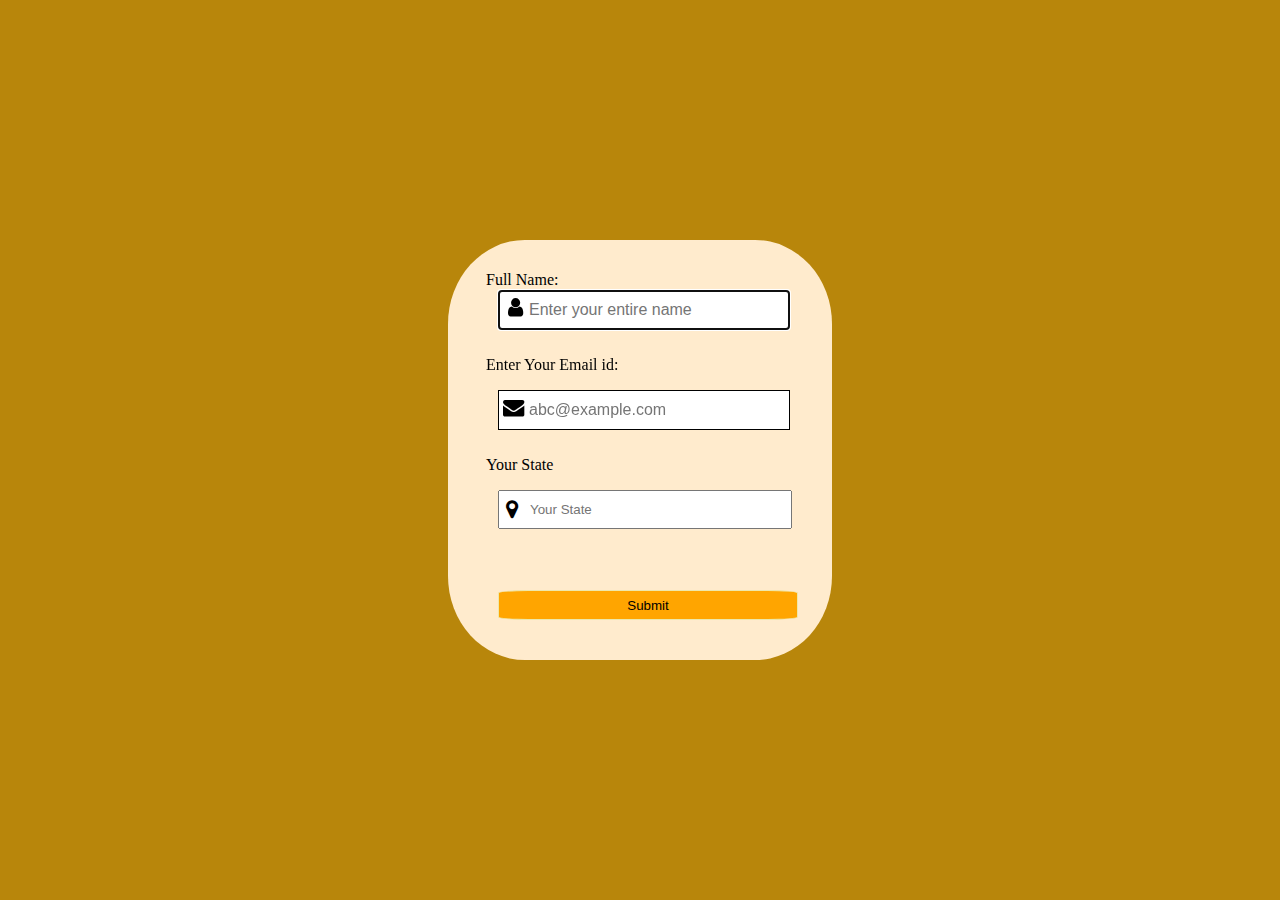
<file: form.html>
<!DOCTYPE html>
<html>
    <head>
        <meta charset="UTF-8">
        <meta name="viewport" content="width=device-width, initial-scale=1.0"> <!-- displays site properly based on user's device -->
        <title>Form for joining Community to spread awareness</title>
        <link href="formstyle.css" rel="stylesheet">
        <link href="https://cdnjs.cloudflare.com/ajax/libs/font-awesome/4.7.0/css/font-awesome.min.css" rel="stylesheet">
        <script src="form.js"></script>
    </head>
    <body>
        <div>              
                <p id="name">Full Name:</p>
                <input type="text" autocomplete="off" id = "nameinput" placeholder="Enter your entire name" autofocus>
                <i class="fa fa-user fa-lg fa-fw" id="usericon"></i>
                <p id="email">Enter Your Email id:</p>
                <input type="text" autocomplete="off" id="emailinput" placeholder="abc@example.com">
                <i class="fa fa-envelope fa-lg fa-fw" aria-hidden="true" id="emailicon"></i>
                <p id="stateq">Your State</p>
                <input  id="state" list="states" placeholder="Your State">
                <datalist id="states">
                    <option value="Kerala">
                    <option value="TamilNadu">
                    <option value="Karnataka">
                    <option value="Andhra Pradesh">
                    <option value="Maharastra">
                    <option value="Madhya Pradesh">
                    <option value="Orissa">
                    <option value="Jharkhand">
                    <option value="West Bengal">
                    <option value="Chattisgarh">
                    <option value="Gujarat">
                    <option value="Rajasthan">
                    <option value="Uttar Pradesh">
                    <option value="Goa">
                    <option value="Bihar">
                    <option value="Assam">
                    <option value="Arunachal Pradesh">
                    <option value="Sikkim">
                    <option value="Meghalaya">
                    <option value="Tripura">
                    <option value="Haryana">
                    <option value="Himachal Pradesh">
                    <option value="Jammu and Kashmir">
                    <option value="Manipur">
                    <option value="Mizoram">
                    <option value="Nagaland">
                    <option value="Punjab">
                    <option value="Telangana">
                    <option value="Union Territories">
                </datalist>
                <i class="fa fa-map-marker fa-lg" aria-hidden="true" id="stateicon"></i>
                <button id="Submit_button">Submit</button>    
        </div>
        <p id="feedback1"></p>
        <form action="index.html">
            <input type="submit" id="return_homepage" value="Return to home page">
        </form>
    </body>
</html>
</file>
<file: formstyle.css>
body{
    background-color: darkgoldenrod;
}
div{
    text-align: center;    
    background-color:blanchedalmond;
    margin: 0;
    width: 30%;
    height: 420px;
    position: absolute;
    top: 50%;
    left: 50%;
    -ms-transform: translate(-50%, -50%);
    transform: translate(-50%, -50%);
    border-radius: 20%;
}
#name{
    
    position: absolute;
    left: 38px;
    top: 15px;
}
#nameinput{
    width: 250px;
    position: absolute;
    top: 50px;
    left: 50px;
    font-size: medium;
    background-color: white;
    color: black;
    padding: 10px;
    padding-left: 30px;
    border: black solid 0.5px;
    box-sizing: content-box;
}
#email{
    float: left;
    position:absolute;
    left: 38px;
    top: 100px;
}
#emailinput{
    width: 250px;
    position: absolute;
    top: 150px;
    left: 50px;
    
    font-size: medium;
    color: black;
    padding: 10px;
    padding-left: 30px; 
    border: black solid 0.5px;
    box-sizing: content-box;
}
#stateq{
    position: absolute;
    left: 38px;
    top: 200px;
}
#state{
    position: absolute;
    left: 50px;
    top: 250px;
    padding: 10px;
    padding-left: 30px;
    width: 250px;
}
#usericon{
    position: absolute;
    top: 60px;
    left: 52px;
    width: 30px;
}
#emailicon{
    position: absolute;
    top: 160px;
    left: 52px;
}
#stateicon{
    position: absolute;
    top: 262px;
    left: 58px;
}
#Submit_button{
    position: absolute;
    top: 350px;
    left: 50px;
    width: 300px;
    height: 30px;
    background-color: orange;
    border-radius: 10%;
    border: palegoldenrod solid 1px;
}
#feedback1{
    position: absolute;
    top: 550px;
    left: 550px;
    font-size: large;
}
#return_homepage{
    position: absolute;
    top: 600px;
    left: 500px;
    width: 300px;
    height: 30px;
    background-color: orange;
    border-radius: 10%;
    border: palegoldenrod solid 1px;
}
</file>
